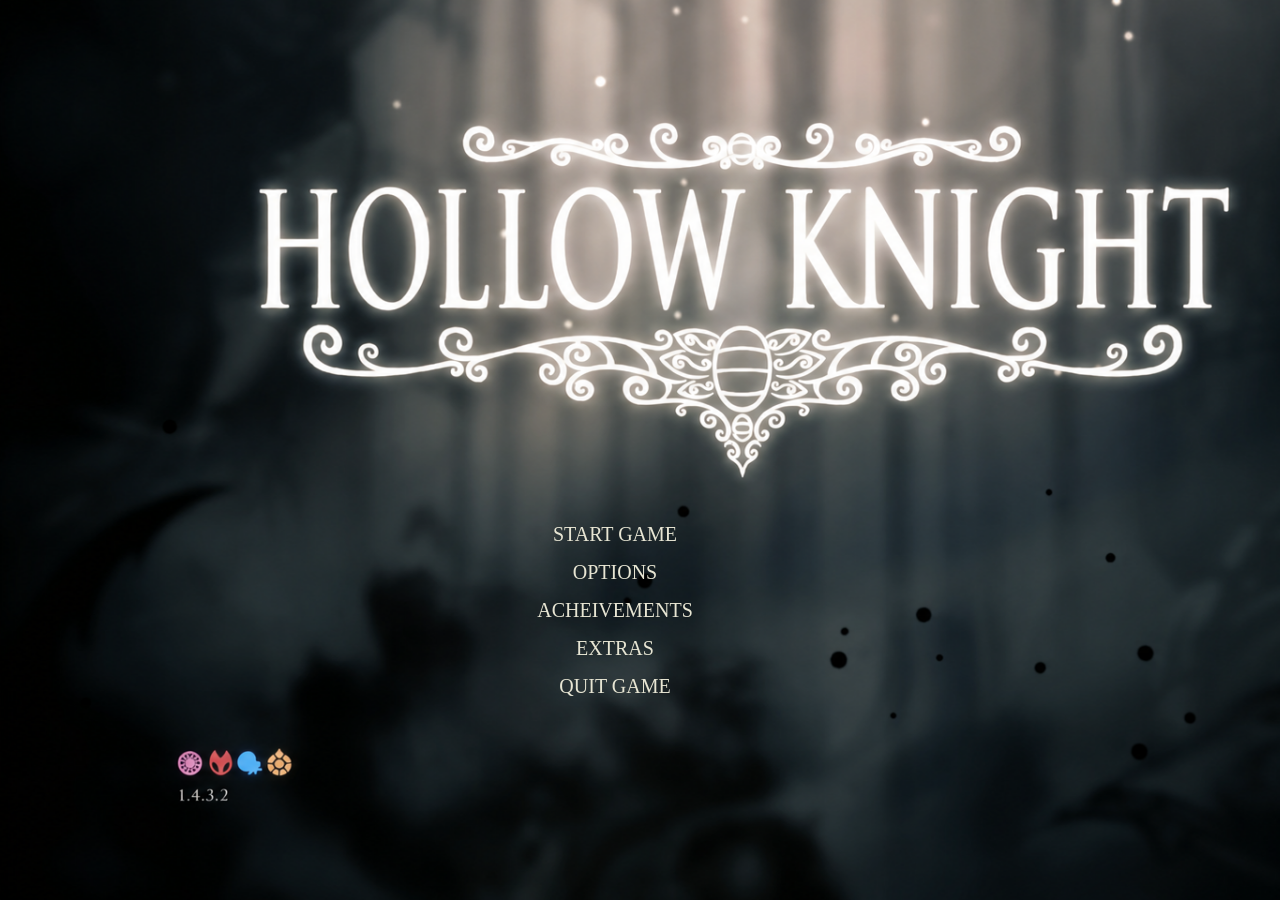
<file: index.html>
<!DOCTYPE html>
<html lang="en">
<head>
    <meta charset="UTF-8">
    <meta name="viewport" content="width=device-width, initial-scale=1.0">
    <title>Hollow Knight</title>
    <link href="index.css" rel="stylesheet">
</head>
<body>
    <div class="functions">

    <a href="index.html">
        <button class="option">START GAME</button>
    </a>
    <a href="options.html">
        <button class="option">OPTIONS</button>
    </a>
    <a href="">
        <button class="option">ACHEIVEMENTS</button>
    </a>
    <a href="">
        <button class="option">EXTRAS</button>
    </a>
    <a href="">
        <button class="option">QUIT GAME</button>
    </a>

    </div>
</body>
</html>
</file>
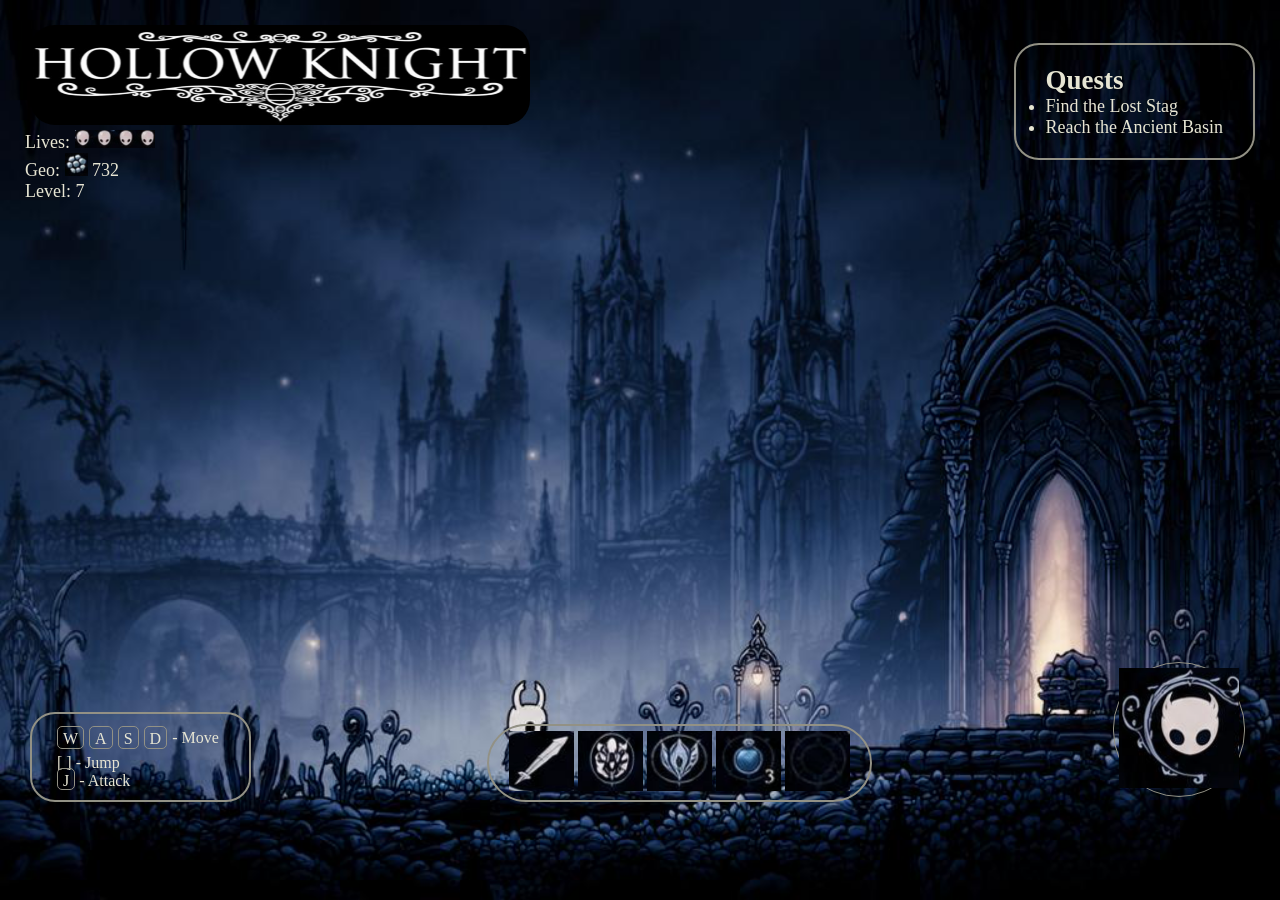
<file: indexgame.html>
<!DOCTYPE html>
<html lang="en">
<head>
    <meta charset="UTF-8">
    <meta name="viewport" content="width=device-width, initial-scale=1.0">
    <title>Document</title>
    <link href="indexgame.css" rel="stylesheet">
</head>
<body>
    <header class="game-header">

        <div class="column">
            <img src="logo.png" width="500px" height="100px" id="logo">
            
            <div class="game-info">
                <span>Lives: <img src="Lives.png" width="80px" height="18px"></span><br>
                <span>Geo: <img src="Geo.png" width="23px" height="23px"> 732</span><br>
                <span>Level: 7</span>
            </div>
        </div>

        <div class="quest">
            <h2>Quests</h2>
            <ul>
                <li>Find the Lost Stag</li>        
                <li>Reach the Ancient Basin</li>
            </ul>
        </div>

    </header>

    <footer class="game-panel">

        <div class="controls">

            <div class="move">
                <span class="letters">W</span>
                <span class="letters">A</span>
                <span class="letters">S</span>
                <span class="letters">D</span>
                <span> - Move</span>
            </div>

            <div class="jump">
                <span>[ ]</span>
                <span> - Jump</span>
            </div>

            <div class="attack">
                <span class="letters">J</span>
                <span> - Attack</span>
            </div>

        </div>

        <div class="inventory">

                <img src="sword.png" width="65px" height="60px" class="invimg">
                <img src="quartz.png" width="65px" height="60px" class="invimg">
                <img src="shard.png" width="65px" height="60px" class="invimg">
                <img src="spell.png" width="65px" height="60px" class="invimg">
                <img src="empty.png" width="65px" height="60px" class="invimg">

        </div>

        <div class="menu">
            <a href="settings.html">
            <button id="menu"><img src="Menu.png" width="120px" height="120px"></button>
            </a>
        </div>

    </footer>

</body>
</html>
</file>
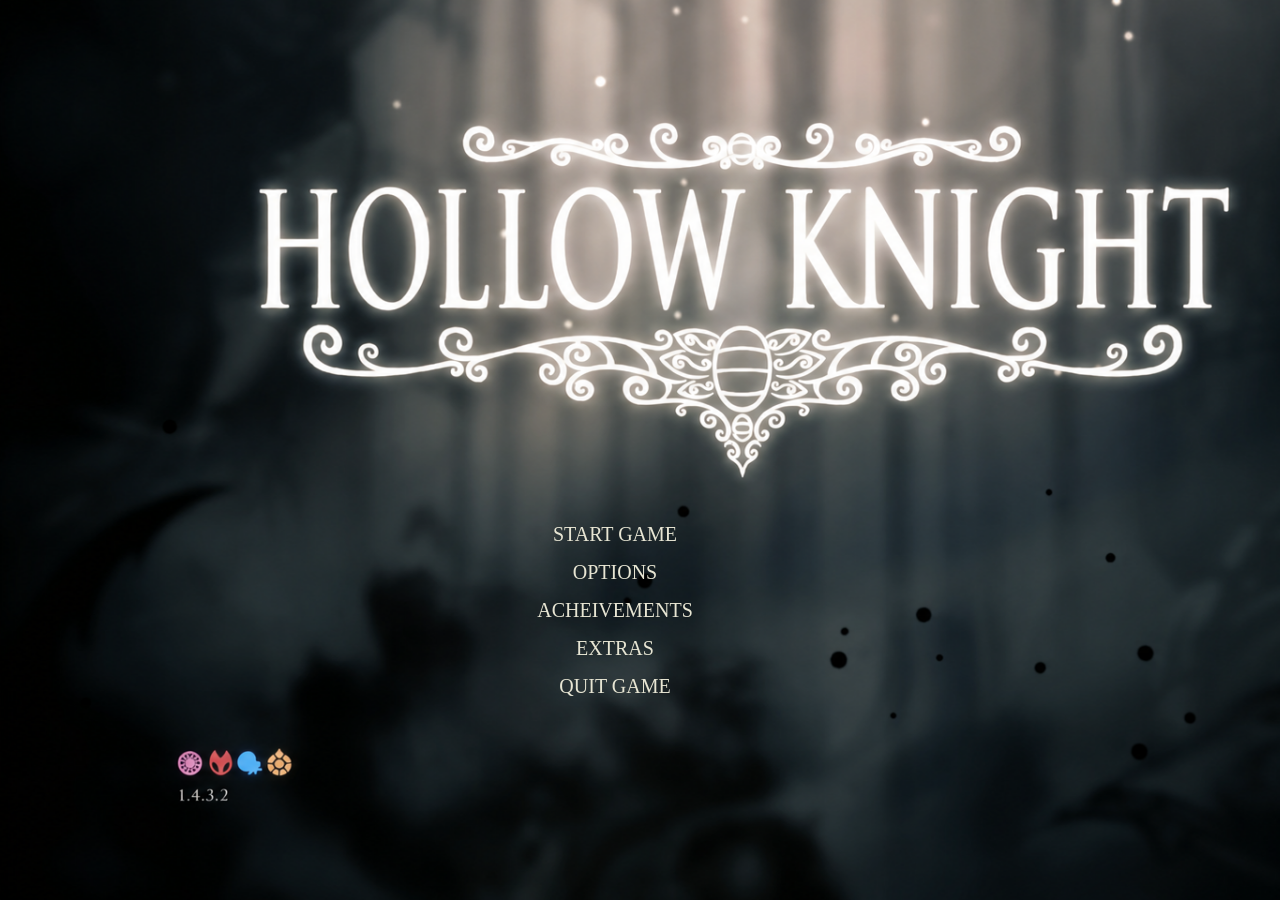
<file: open.html>
<!DOCTYPE html>
<html lang="en">
<head>
    <meta charset="UTF-8">
    <meta name="viewport" content="width=device-width, initial-scale=1.0">
    <title>Hollow Knight</title>
    <link href="open.css" rel="stylesheet">
</head>
<body>
    <div class="functions">

    <a href="index.html">
        <button class="option">START GAME</button>
    </a>
    <a href="options.html">
        <button class="option">OPTIONS</button>
    </a>
    <a href="">
        <button class="option">ACHEIVEMENTS</button>
    </a>
    <a href="">
        <button class="option">EXTRAS</button>
    </a>
    <a href="">
        <button class="option">QUIT GAME</button>
    </a>

    </div>
</body>
</html>
</file>
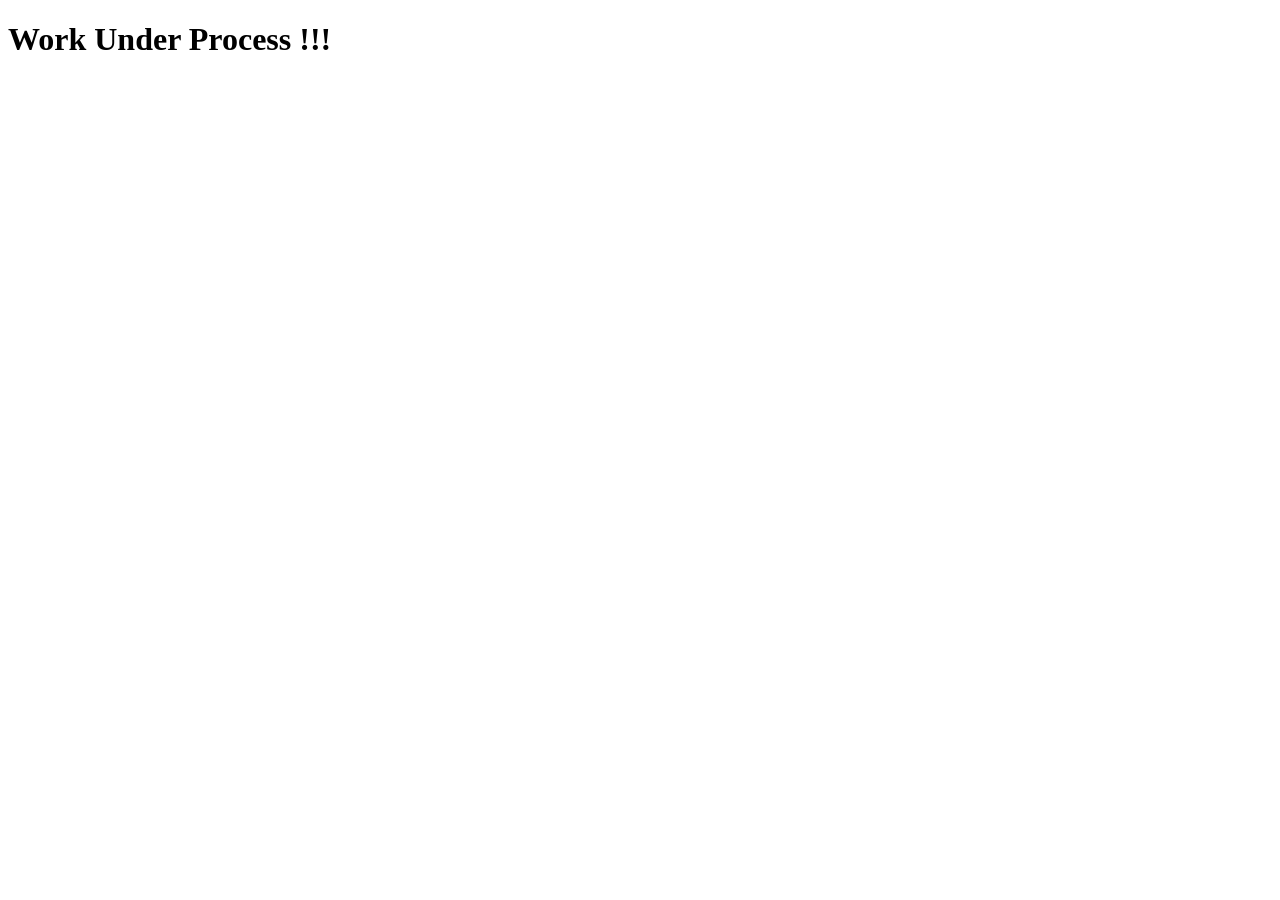
<file: options.html>
<!DOCTYPE html>
<html lang="en">
<head>
    <meta charset="UTF-8">
    <meta name="viewport" content="width=device-width, initial-scale=1.0">
    <title>Document</title>
</head>
<body>
    <h1>Work Under Process !!!</h1>
</body>
</html>
</file>
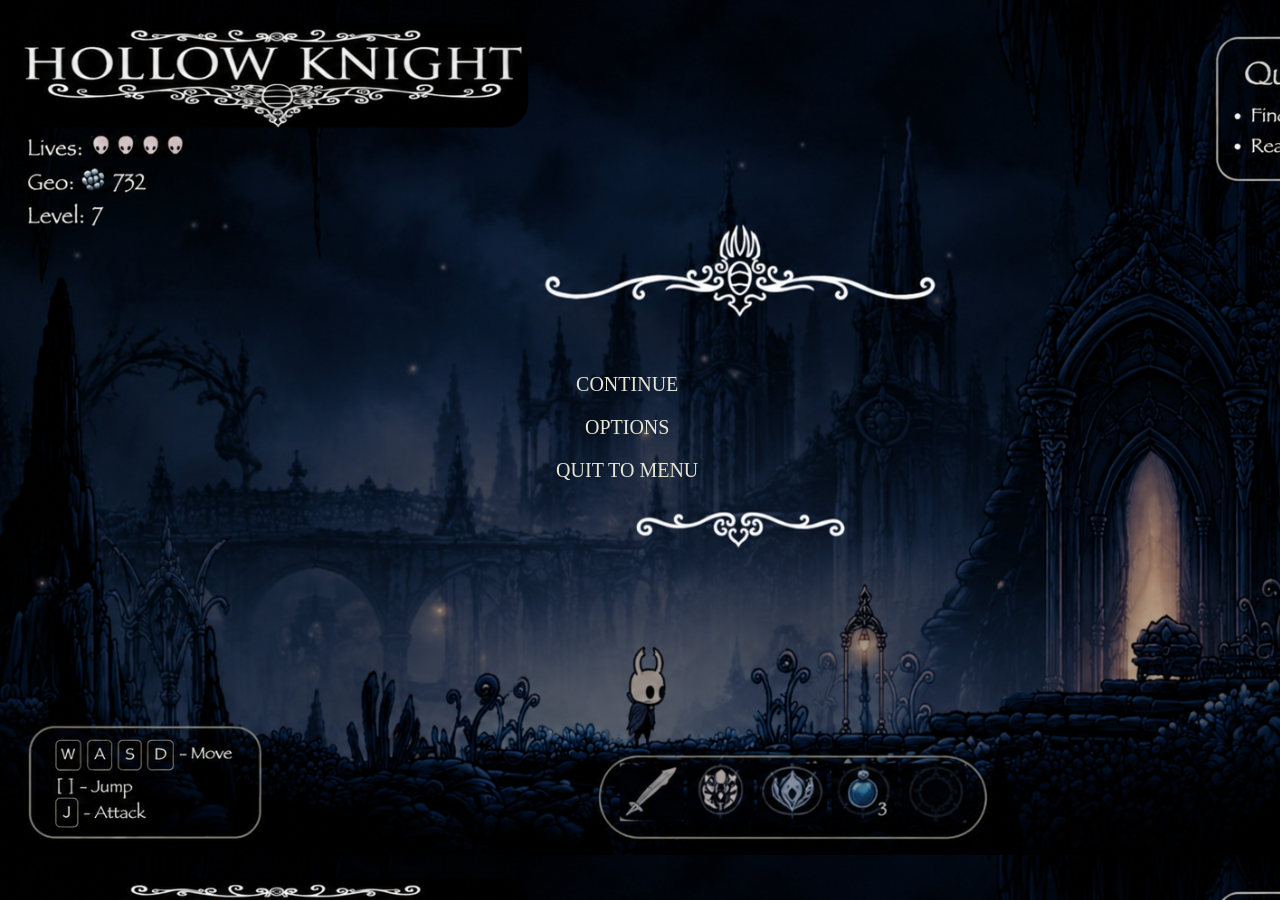
<file: settings.html>
<!DOCTYPE html>
<html lang="en">
<head>
    <meta charset="UTF-8">
    <meta name="viewport" content="width=device-width, initial-scale=1.0">
    <title>Document</title>
    <link href="settings.css" rel="stylesheet">
</head>
<body>

    <nav class="functions">
        <a href="index.html" >
            <button class="option">CONTINUE</button>
        </a>
        <a href="">
            <button class="option">OPTIONS</button>
        </a>
        <a href="open.html">
            <button class="option">QUIT TO MENU</button>
        </a>
    </nav>

</body>
</html>
</file>
<file: index.css>
*{
    margin: 0px;
    padding: 0px;
}

body{
    background-image: url("open-back.png");
    background-size: cover;
    color: #e7e5d3;
    background-repeat: no-repeat;
    font-family: fantasy;
    min-height: 100vh;
  display: flex;
  justify-content: center;
  align-items: center;
}

.functions {
    display: flex;
    flex-direction: column;
    justify-content: center;
    align-items: center;
    gap: 15px;
    margin-right: 50px;
    margin-top: 320px;
}

.option{
    width: auto;
    height: auto;
    font-family: fantasy;
    font-size: 20px;
    color: #e7e5d3;
    background-color: transparent;
    border: none;
    font-weight: 100;
    cursor: pointer;
}

.option:hover {
     width: auto;
    height: auto;
    font-weight: 900;
    font-size: 22px;
    color: #fbf9e6;
    background-color:rgba(38, 36, 43, 0.637);
    padding-left: 10px;
    padding-right: 10px;
    padding-bottom: 0px;
    padding-top: 8px;
    border-radius: 25px;
}
</file>
<file: indexgame.css>
* {
    margin: 0px;
    padding: 0px;
}

body {
    color: #e7e5d3;
    height: 100vh;
    width: 100vw;
    background-image: url("background.png");
    background-position: center;
    background-repeat: no-repeat;
    background-size: cover;
    font-family: fantasy;

}

#logo{
    margin: 25px;
    margin-left: 5px;
    margin-bottom: 5px;
    background-color: transparent;
    border-radius: 25px;
}

.game-header{
    margin: 25px;
    font-size: 18px;
    margin-top: 0px;
    display: flex;
    flex-direction: row;
    justify-content: space-between;
    align-items: center;
}

.column{
    display: flex;
    flex-direction: column;
    justify-content: flex-start;
    align-items: flex-start;
    
}

.quest {
    justify-content: flex-end;
    align-items: flex-start;
    border: 2px solid #929185;
    border-radius: 25px;
    padding: 30px;
    padding-top: 20px;
    padding-bottom: 20px;
}

.game-panel {
    margin: 30px;
    margin-bottom: 50px;
    height: 570px;
    display: flex;
    flex-direction: row;
    justify-content: space-between;
    align-items: flex-end;
    
}

.inventory {
    padding: 20px;
    padding-bottom: 5px;
    padding-top: 5px;
    border: 2px solid #929185;
    border-radius: 50px;
}

.invimg:hover{
    height: 70px;
    width: 65px;
    border: 1px solid #929185;
    border-radius: 35px;
}


.controls {
    padding: 25px;
    padding-bottom: 10px;
    padding-top: 7px;
    border: 2px solid #929185;
    border-radius: 25px;

}

.move{
    margin: 5px;
    margin-left: 0px;
    display: flex;
    justify-content: space-around;
    align-items: center;
    gap: 5px;
}

.letters{
    border: 1px solid #929185;
    border-radius: 5px;
    padding-bottom: 0px;
    padding-top: 3px;
    padding-left: 5px;
    padding-right: 5px;
}

#menu{
    border: 1px solid #929185;
    border-radius: 100px;
    background-color: transparent;
    background: transparent;
    margin: 5px;
    padding: 5px;
}

#menu:hover{
    
}
</file>
<file: open.css>
*{
    margin: 0px;
    padding: 0px;
}

body{
    background-image: url("open-back.png");
    background-size: cover;
    color: #e7e5d3;
    background-repeat: no-repeat;
    font-family: fantasy;
    min-height: 100vh;
  display: flex;
  justify-content: center;
  align-items: center;
}

.functions {
    display: flex;
    flex-direction: column;
    justify-content: center;
    align-items: center;
    gap: 15px;
    margin-right: 50px;
    margin-top: 320px;
}

.option{
    width: auto;
    height: auto;
    font-family: fantasy;
    font-size: 20px;
    color: #e7e5d3;
    background-color: transparent;
    border: none;
    font-weight: 100;
    cursor: pointer;
}

.option:hover {
     width: auto;
    height: auto;
    font-weight: 900;
    font-size: 22px;
    color: #fbf9e6;
    background-color:rgba(38, 36, 43, 0.637);
    padding-left: 10px;
    padding-right: 10px;
    padding-bottom: 0px;
    padding-top: 8px;
    border-radius: 25px;
}
</file>
<file: settings.css>
* {
    margin: 0px;
    padding: 0px;
}

body {
    background-image: url("settings.png");
    background-size: cover;
}

.functions {
    
    display: flex;
    flex-direction: column;
    height: 95vh;
    width: 98vw;
    justify-content: center;
    align-items: center;
    gap: 20px;

}

.option{
    background-color: transparent;
    border: none;
    color: #e7e5d3;
    font-family: fantasy;
    height: auto;
    width: auto;
    font-size: 20px;
    font-weight: 100;
    cursor: pointer;
}

.option:hover{
    color: #fbf9e6;
    font-size: 22px;
    font-weight: 900;
}
</file>
